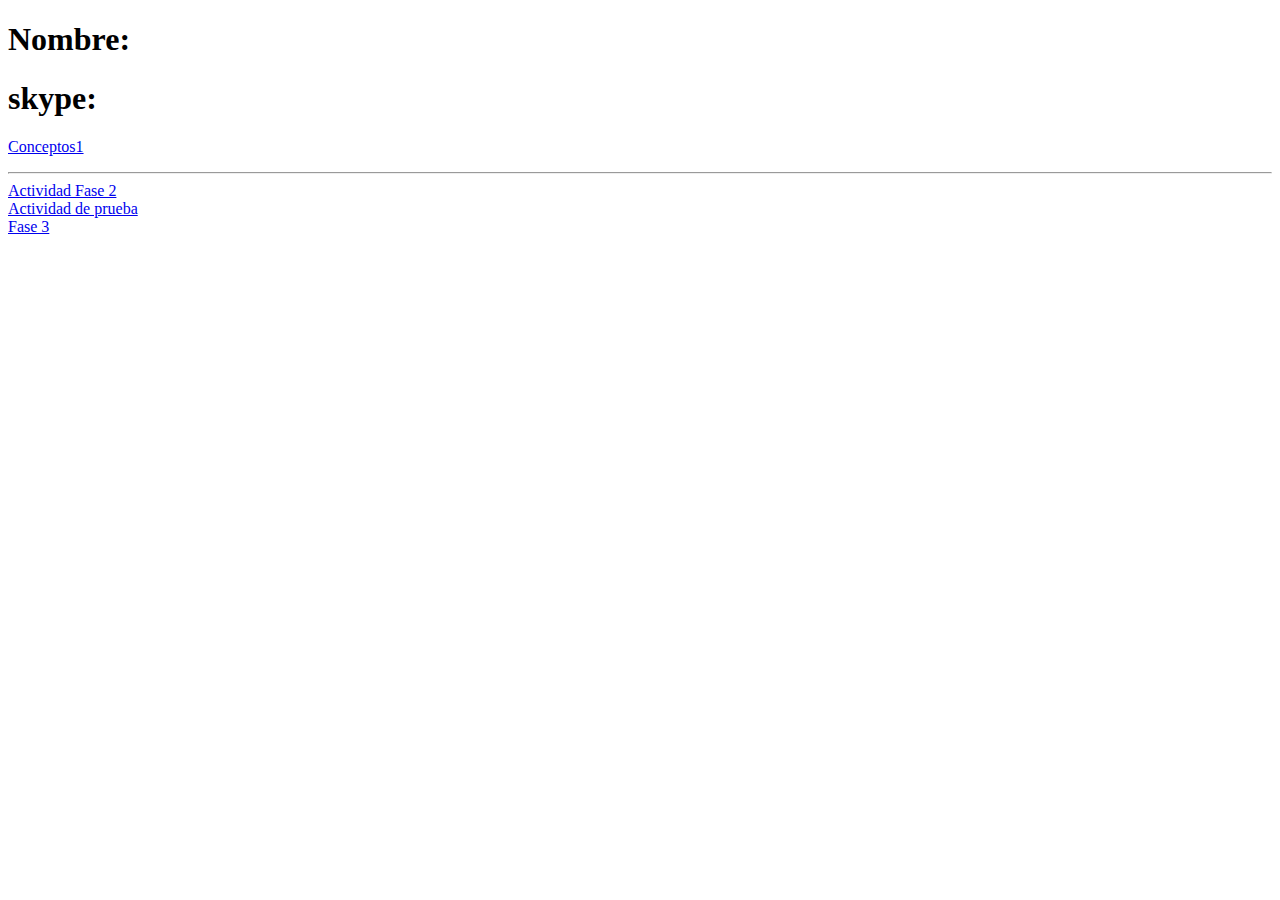
<file: index.html>
<!DOCTYPE html>
<html lang="en">
<head>
    <meta charset="UTF-8">
    <meta name="viewport" content="width=device-width, initial-scale=1.0">
    <title>Document</title>
</head>
<body>
    <h1>Nombre:</h1>
    <h1>skype:</h1>
    <p>
        <a href="conceptos1.html">Conceptos1</a>
        <hr>
        <a href="fase2/design.html"> Actividad Fase 2</a>
        <br>
        <a href="fase21/prueba.html">Actividad de prueba</a>
        <br>
        <a href="RecuperacionFase3/">Fase 3</a>
    

    </p>


</body>
</html>
</file>
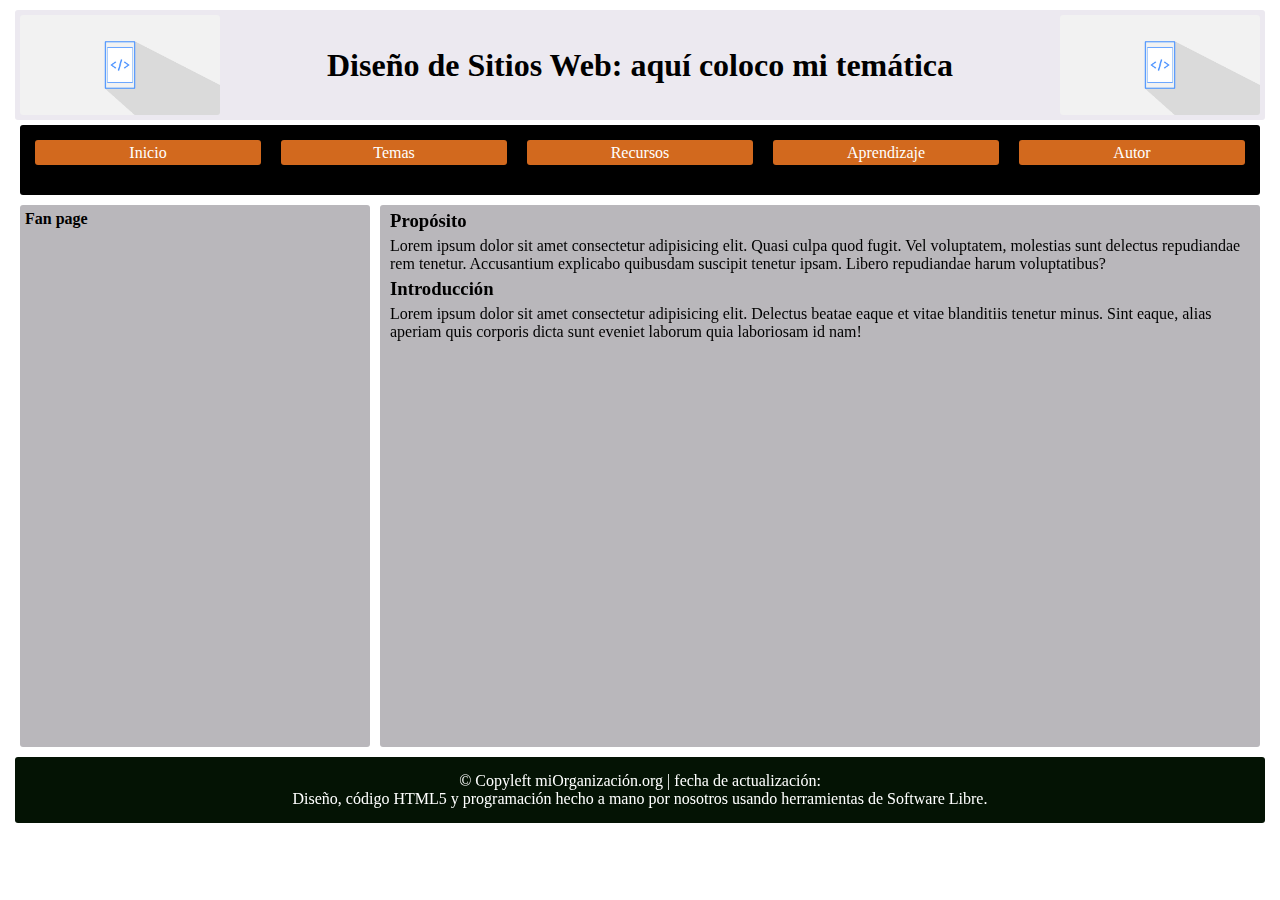
<file: RecuperacionFase3/index.html>
<!DOCTYPE html>
<html lang="en">

<head>
    <meta charset="UTF-8">
    <meta http-equiv="X-UA-Compatible" content="IE=edge">
    <meta name="viewport" content="width=device-width, initial-scale=1.0">
    <title>Document</title>
    <link rel="stylesheet" href="css/misEstilos.css">
</head>

<body>
    <!-- Sección del encabezado -->
    <header>
        <img src="img/programmin_640.png" alt="Imagen de logo" height="100" width="200">
        <h1>Diseño de Sitios Web: aquí coloco mi temática</h1>
        <img src="img/programmin_640.png" alt="Imagen de logo" height="100" width="200">
    </header>

    <!-- Barra de menú horizontal -->
    <nav>
        <ul class="menu">
            <li><a href="index.html">Inicio</a></li>
            <li><a href="#">Temas</a>
                <ul class="dropdown">
                    <li><a href="tema1.html">tema 1</a></li>
                    <li><a href="tema2.html">teema 2</a></li>
                </ul>
            </li>
            <li><a href="#">Recursos</a>
                <ul class="dropdown">
                    <li><a href="recurso1.html">Audio1</a></li>
                    <li><a href="recurso2.html">Audio2</a></li>
                </ul>
            </li>
            <li> <a href="#">Aprendizaje</a>
                <ul class="dropdown">
                    <li><a href="#">prueba1</a></li>
                    <li><a href="#">prueba2</a></li>
                </ul>
            </li>
            <li><a href="autor.html">Autor</a></li>
        </ul>
    </nav>

    <!-- Seccion central -->

    <div class="contenedor">
        <aside>
            <h4>Fan page</h4>
            <iframe
                src="https://www.facebook.com/plugins/page.php?href=https%3A%2F%2Fwww.facebook.com%2FUniversidadUNAD%2F&tabs=timeline&width=340&height=500&small_header=false&adapt_container_width=true&hide_cover=false&show_facepile=true&appId"
                width="340" height="500" style="border:none;overflow:hidden" scrolling="no" frameborder="0"
                allowfullscreen="true"
                allow="autoplay; clipboard-write; encrypted-media; picture-in-picture; web-share"></iframe>
        </aside>
        <section>
            <!-- aquí debo cambiar en cada página con los contenidos -->
            <article>
                <h3>Propósito</h3>
                <p>Lorem ipsum dolor sit amet consectetur adipisicing elit. Quasi culpa quod fugit. Vel voluptatem, molestias sunt delectus repudiandae rem tenetur. Accusantium explicabo quibusdam suscipit tenetur ipsam. Libero repudiandae harum voluptatibus?</p>
            </article>
            <article>
                <h3>Introducción</h3>
                <p>Lorem ipsum dolor sit amet consectetur adipisicing elit. Delectus beatae eaque et vitae blanditiis tenetur minus. Sint eaque, alias aperiam quis corporis dicta sunt eveniet laborum quia laboriosam id nam!</p>
            </article>
        </section>
        
    </div>
    <!-- Pie de página -->
    <footer>
       <p> © Copyleft miOrganización.org | fecha de actualización: <br>
           Diseño, código HTML5 y programación hecho a mano por nosotros usando herramientas de Software Libre.
           
       </p>


    </footer>
</body>

</html>
</file>
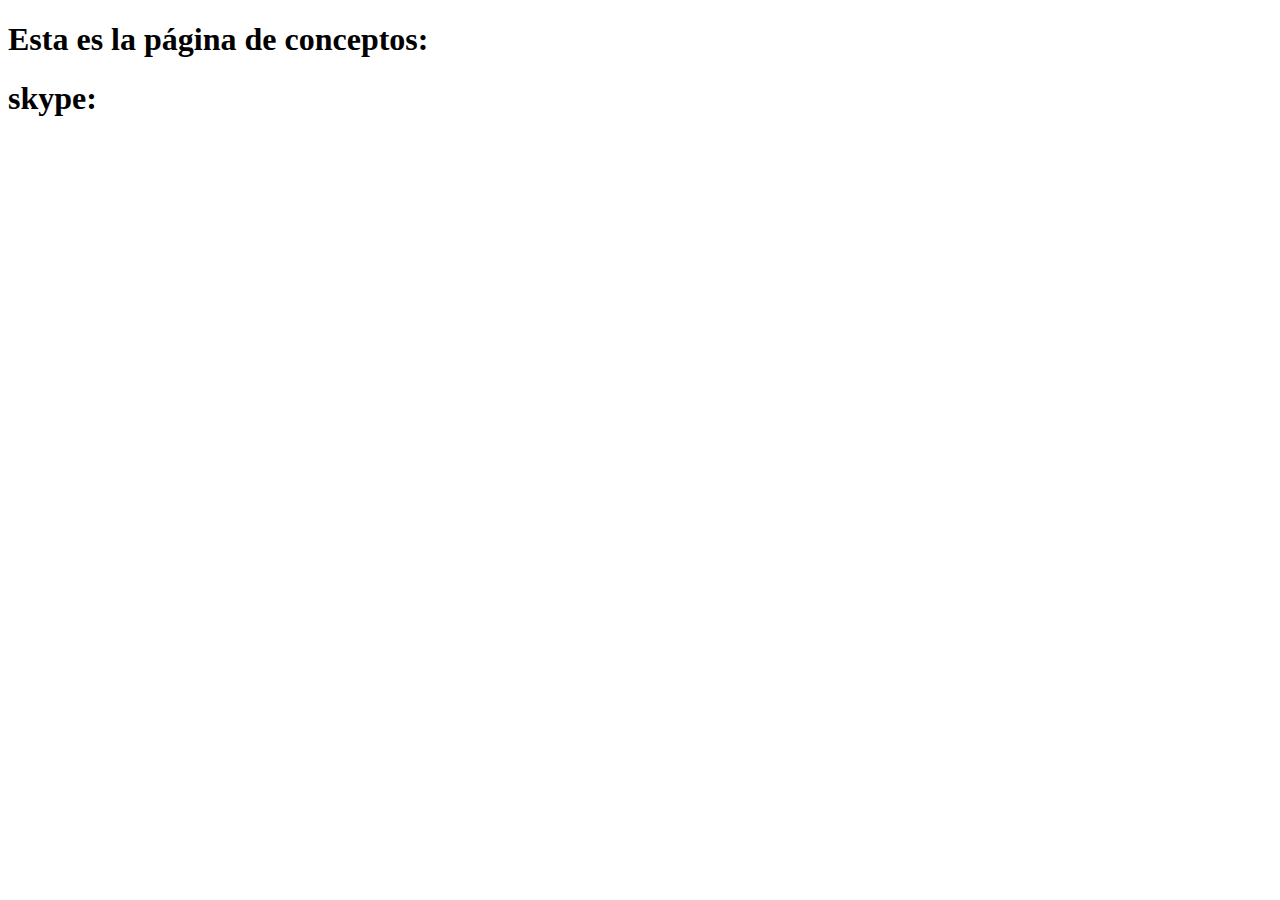
<file: conceptos1.html>
<!DOCTYPE html>
<html lang="en">
<head>
    <meta charset="UTF-8">
    <meta name="viewport" content="width=device-width, initial-scale=1.0">
    <title>Document</title>
</head>
<body>
    <h1>Esta es la página de conceptos:</h1>
    <h1>skype:</h1>


</body>
</html>
</file>
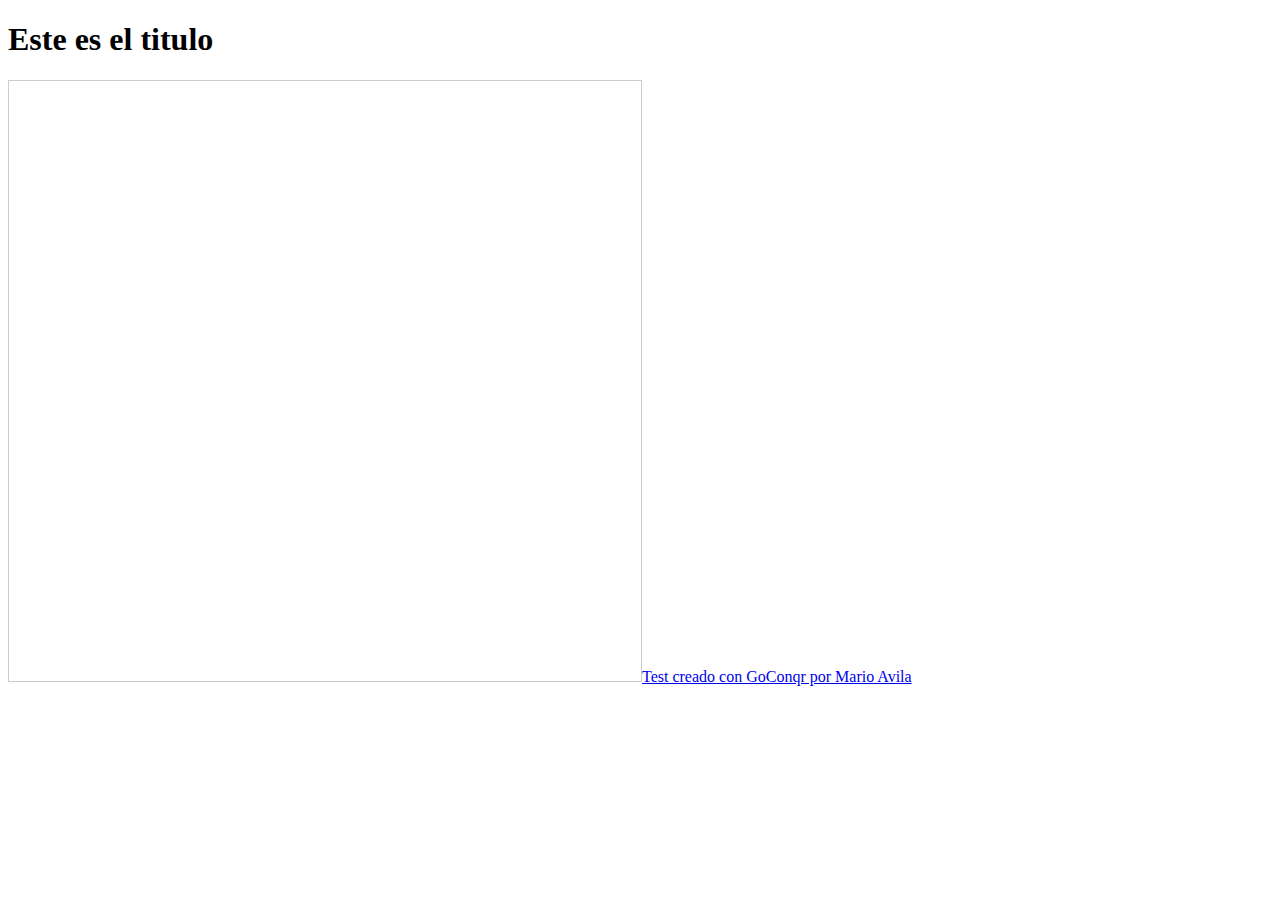
<file: otro.html>
<!DOCTYPE html>
<html lang="en">
<head>
    <meta charset="UTF-8">
    <meta name="viewport" content="width=device-width, initial-scale=1.0">
    <title>Document</title>
</head>
<body>
    <h1>Este es el  titulo

    </h1>
    <iframe width='50%' height='600px' scrolling='yes' src='https://www.goconqr.com/es-ES/p/27581169-prueba-quizzes?frame=true' style='border: 1px solid #ccc' allowfullscreen webkitallowfullscreen mozallowfullscreen oallowfullscreen msallowfullscreen></iframe><a href='https://www.goconqr.com/es/tests'>Test creado con GoConqr por Mario Avila</a>
</body>
</html>
</file>
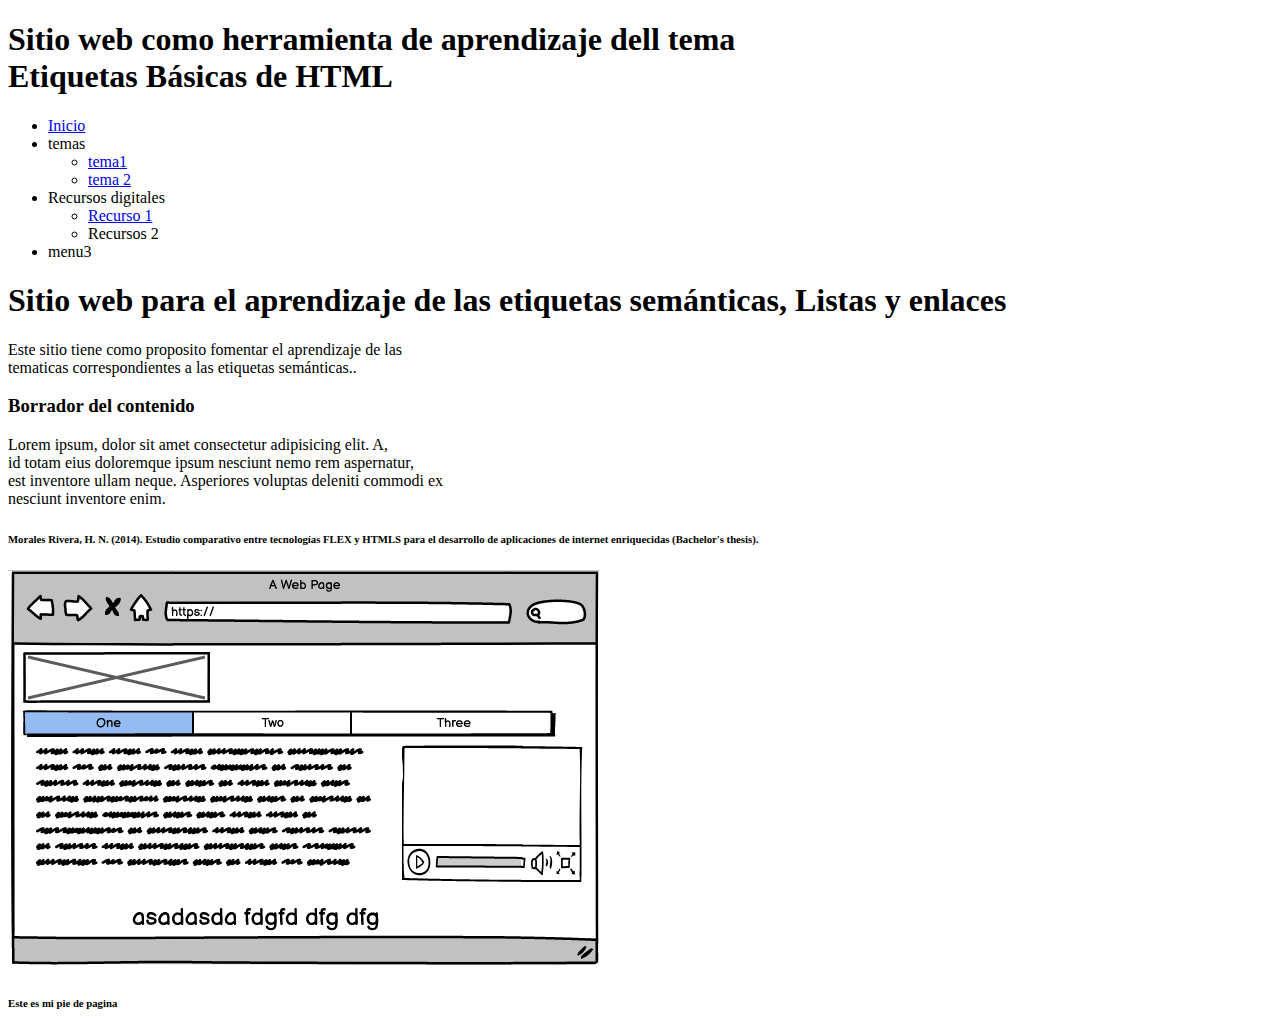
<file: fase2/design.html>
<!DOCTYPE html>
<html lang="es">

<head>
    <meta charset="UTF-8">
    <meta http-equiv="X-UA-Compatible" content="IE=edge">
    <meta name="viewport" content="width=device-width, initial-scale=1.0">
    <title>Flex Box y CSS Grid</title>
</head>

<body>
    <header>
        <h1> Sitio web  como herramienta de aprendizaje dell tema <br> Etiquetas Básicas de HTML</h1>
        <nav>
            <ul>
                <li>
                    <a href="#">Inicio</a>
                </li>
                <li>temas</li>
                <ul>
                    <li><a href="#">tema1</a></li>
                    <li><a href="#">tema 2</a></li>
                </ul>
                <li>Recursos digitales</li>
                <ul>
                    <li> <a href="#">Recurso 1</a> </li>
                    <li>Recursos 2</li>
                </ul>
                <li>menu3</li>
            </ul>
        </nav>
    </header>
    <section>
        <h1>Sitio web para el aprendizaje de las etiquetas semánticas, Listas y enlaces </h1>
        <p>Este sitio tiene como proposito fomentar el aprendizaje de las <br>
            tematicas correspondientes a las etiquetas semánticas..</p>
    </section>
    <article>
        <h3>Borrador del contenido</h3>
        <p>
            Lorem ipsum, dolor sit amet consectetur adipisicing elit. A, <br>
            id totam eius doloremque ipsum nesciunt nemo rem aspernatur, <br>
            est inventore ullam neque. Asperiores voluptas deleniti commodi ex <br>
            nesciunt inventore enim.
        <h6> Morales Rivera, H. N. (2014). Estudio comparativo entre tecnologías FLEX y HTMLS para el desarrollo de
            aplicaciones de internet enriquecidas (Bachelor's thesis). </h6>
        </p>
        <img src="img/mockup.png" alt="el  mockup">
    </article>
    <footer>
        <h6>Este es mi pie de pagina</h6>
    </footer>
</body>

</html>
</file>
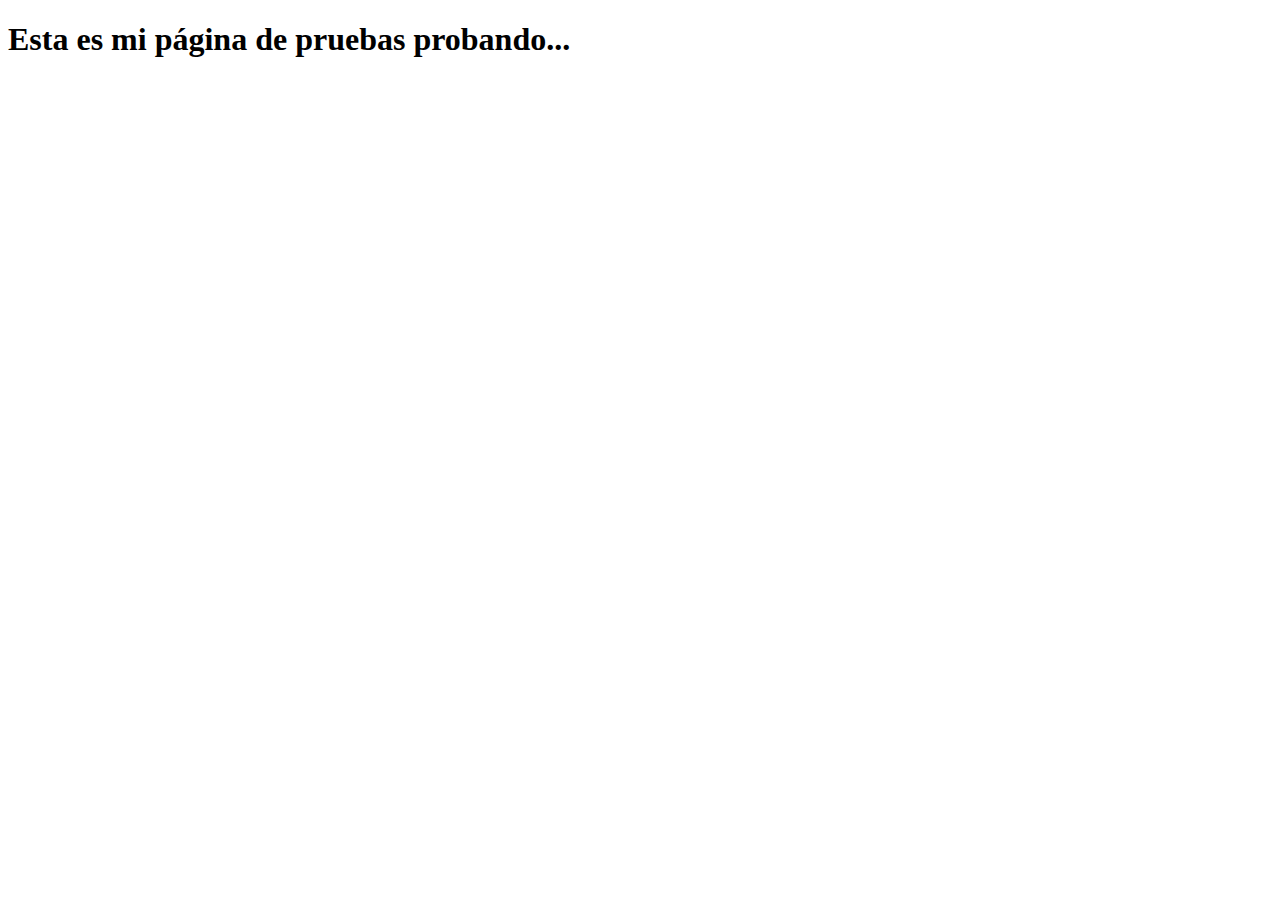
<file: fase21-/prueba.html>
<!DOCTYPE html>
<html lang="en">
<head>
    <meta charset="UTF-8">
    <meta http-equiv="X-UA-Compatible" content="IE=edge">
    <meta name="viewport" content="width=device-width, initial-scale=1.0">
    <title>Document</title>
</head>
<body>
    <h1>
        Esta es mi página de pruebas
        probando...
    </h1>
</body>
</html>
</file>
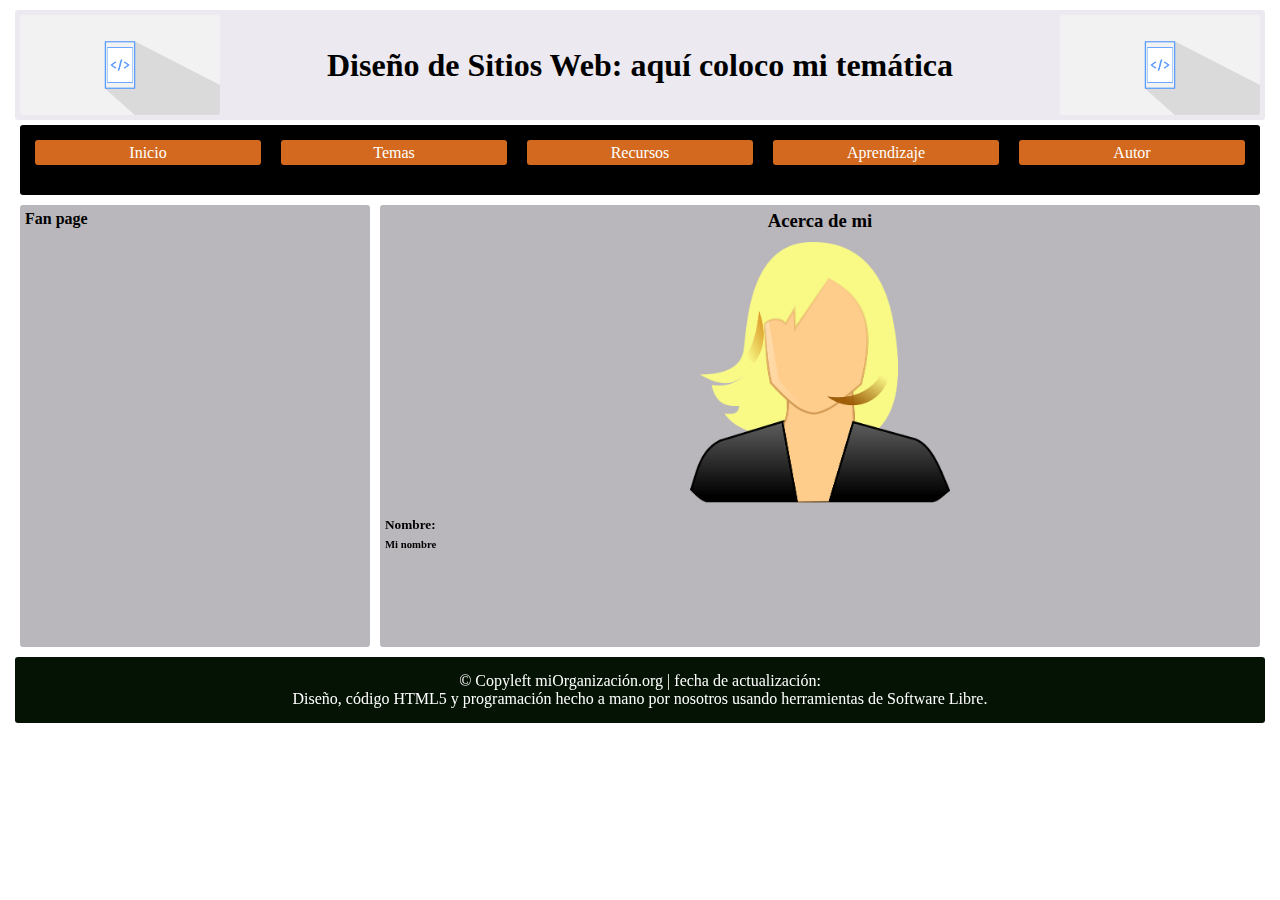
<file: RecuperacionFase3/autor.html>
<!DOCTYPE html>
<html lang="en">

<head>
    <meta charset="UTF-8">
    <meta http-equiv="X-UA-Compatible" content="IE=edge">
    <meta name="viewport" content="width=device-width, initial-scale=1.0">
    <title>Aprendo HTML y CSS</title>
    <link rel="stylesheet" href="css/misEstilos.css">
</head>

<body>
    <!-- Sección del encabezado -->
    <header>
        <img src="img/programmin_640.png" alt="Imagen de logo" height="100" width="200">
        <h1>Diseño de Sitios Web: aquí coloco mi temática</h1>
        <img src="img/programmin_640.png" alt="Imagen de logo" height="100" width="200">
    </header>

    <!-- Barra de navegación horizontal -->
    <nav>
        <ul class="menu">
            <li><a href="index.html">Inicio</a></li>
            <li><a href="#">Temas</a>
                <ul class="dropdown">
                    <li><a href="tema1.html">tema 1</a></li>
                    <li><a href="tema2.html">teema 2</a></li>
                </ul>
            </li>
            <li><a href="#">Recursos</a>
                <ul class="dropdown">
                    <li><a href="recurso1.html">Audio1</a></li>
                    <li><a href="recurso2.html">Audio2</a></li>
                </ul>
            </li>
            <li> <a href="#">Aprendizaje</a>
                <ul class="dropdown">
                    <li><a href="#">prueba1</a></li>
                    <li><a href="#">prueba2</a></li>
                </ul>
            </li>
            <li><a href="autor.html">Autor</a></li>
        </ul>
    </nav>

    <!-- Seccion central -->

    <div class="contenedor">
        <aside>
            <h4>Fan page</h4>
            <iframe
                src="https://www.facebook.com/plugins/page.php?href=https%3A%2F%2Fwww.facebook.com%2FUniversidadUNAD%2F&tabs=timeline&width=340&height=500&small_header=false&adapt_container_width=true&hide_cover=false&show_facepile=true&appId"
                width="340" height="400" style="border:none;overflow:hidden" scrolling="no" frameborder="0"
                allowfullscreen="true"
                allow="autoplay; clipboard-write; encrypted-media; picture-in-picture; web-share"></iframe>
        </aside>
        <section>
            <article class="centrado">
                <h3>Acerca de mi</h3>
                <img src="img/mifoto.png" alt="Foto del autor" height="30%" width="30%">
            </article>
            <h5>Nombre: <h6>Mi nombre</h6> </h5>
            
        </section>

    </div>
    <!-- Pie de página -->
    <footer>
        <p> © Copyleft miOrganización.org | fecha de actualización: <br>
            Diseño, código HTML5 y programación hecho a mano por nosotros usando herramientas de Software Libre.

        </p>


    </footer>
</body>

</html>
</file>
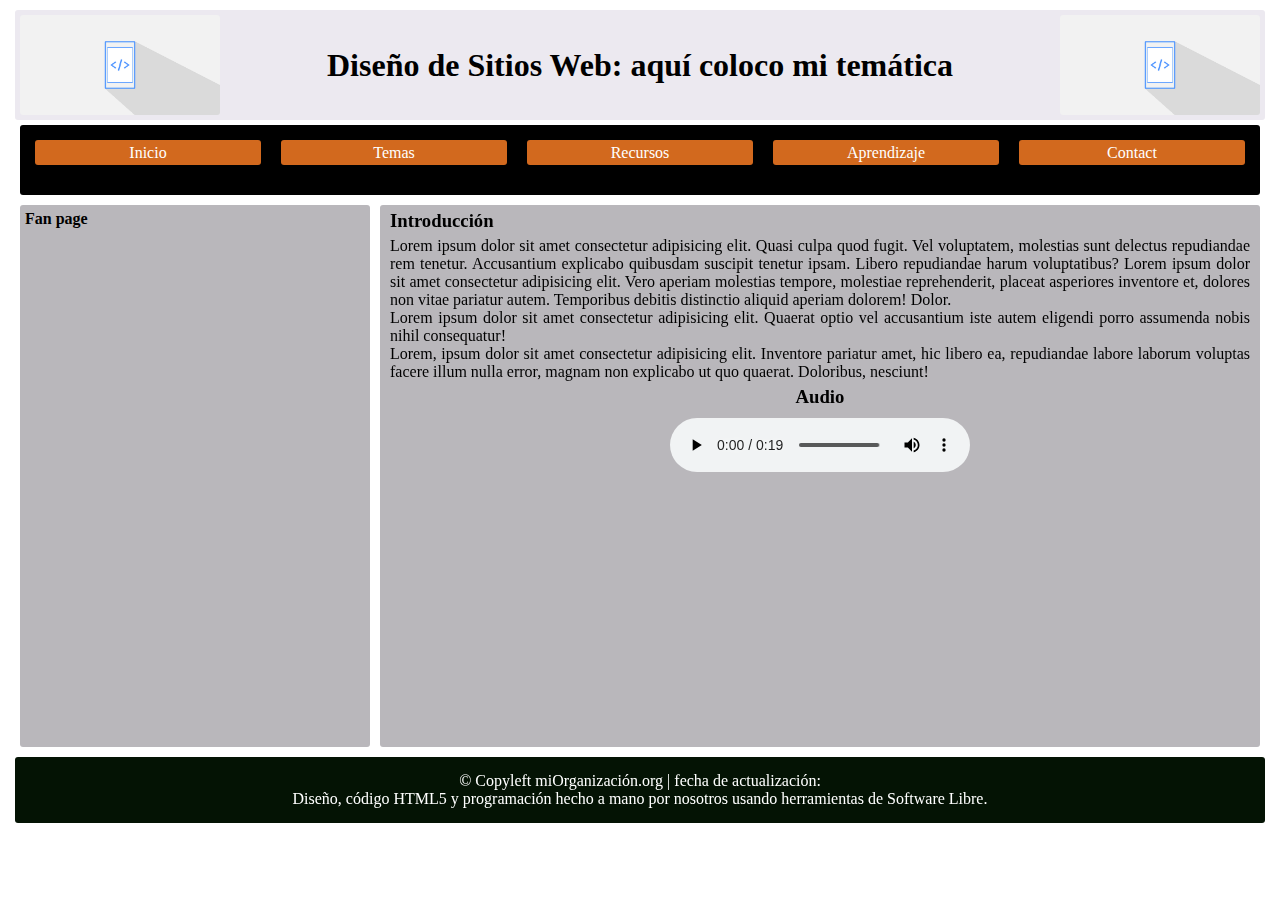
<file: RecuperacionFase3/recurso1.html>
<!DOCTYPE html>
<html lang="en">

<head>
    <meta charset="UTF-8">
    <meta http-equiv="X-UA-Compatible" content="IE=edge">
    <meta name="viewport" content="width=device-width, initial-scale=1.0">
    <title>Document</title>
    <link rel="stylesheet" href="css/misEstilos.css">
</head>

<body>
    <!-- Sección del encabezado -->
    <header>
        <img src="img/programmin_640.png" alt="Imagen de logo" height="100" width="200">
        <h1>Diseño de Sitios Web: aquí coloco mi temática</h1>
        <img src="img/programmin_640.png" alt="Imagen de logo" height="100" width="200">
    </header>

    <!-- Barra de navegación horizontal -->
    <nav>
        <ul class="menu">
            <li><a href="#">Inicio</a></li>
            <li><a href="#">Temas</a>
                <ul class="dropdown">
                    <li><a href="#">tema 1</a></li>
                    <li><a href="#">teema 2</a></li>
                </ul>
            </li>
            <li><a href="#">Recursos</a>
                <ul class="dropdown">
                    <li><a href="#">Audio1</a></li>
                    <li><a href="#">Audio2</a></li>
                </ul>
            </li>
            <li> <a href="#">Aprendizaje</a>
                <ul class="dropdown">
                    <li><a href="#">prueba1</a></li>
                    <li><a href="#">prueba2</a></li>
                </ul>
            </li>
            <li><a href="#">Contact</a></li>
        </ul>
    </nav>

    <!-- Seccion central -->

    <div class="contenedor">
        <aside>
            <h4>Fan page</h4>
            <iframe
                src="https://www.facebook.com/plugins/page.php?href=https%3A%2F%2Fwww.facebook.com%2FUniversidadUNAD%2F&tabs=timeline&width=340&height=500&small_header=false&adapt_container_width=true&hide_cover=false&show_facepile=true&appId"
                width="340" height="500" style="border:none;overflow:hidden" scrolling="no" frameborder="0"
                allowfullscreen="true"
                allow="autoplay; clipboard-write; encrypted-media; picture-in-picture; web-share"></iframe>
        </aside>
        <section>
            <article class="justificado">
                <h3>Introducción</h3>
                <p>Lorem ipsum dolor sit amet consectetur adipisicing elit. Quasi culpa quod fugit. Vel voluptatem,
                    molestias sunt delectus repudiandae rem tenetur. Accusantium explicabo quibusdam suscipit tenetur
                    ipsam. Libero repudiandae harum voluptatibus?
                    Lorem ipsum dolor sit amet consectetur adipisicing elit. Vero aperiam molestias tempore, molestiae
                    reprehenderit, placeat asperiores inventore et, dolores non vitae pariatur autem. Temporibus debitis
                    distinctio aliquid aperiam dolorem! Dolor. <br>
                    Lorem ipsum dolor sit amet consectetur adipisicing elit. Quaerat optio vel accusantium iste autem
                    eligendi porro assumenda nobis nihil consequatur! <br>
                    Lorem, ipsum dolor sit amet consectetur adipisicing elit. Inventore pariatur amet, hic libero ea,
                    repudiandae labore laborum voluptas facere illum nulla error, magnam non explicabo ut quo quaerat.
                    Doloribus, nesciunt!
                </p>
            </article>
            <article class="centrado">
                <h3>Audio</h3>
                <audio controls>
                    <source src="multimedia/audio.m4a" type="audio/ogg">
                    Your browser does not support the audio element.
                </audio>
            </article>
        </section>

    </div>
    <!-- Pie de página -->
    <footer>
        <p> © Copyleft miOrganización.org | fecha de actualización: <br>
            Diseño, código HTML5 y programación hecho a mano por nosotros usando herramientas de Software Libre.

        </p>


    </footer>
</body>

</html>
</file>
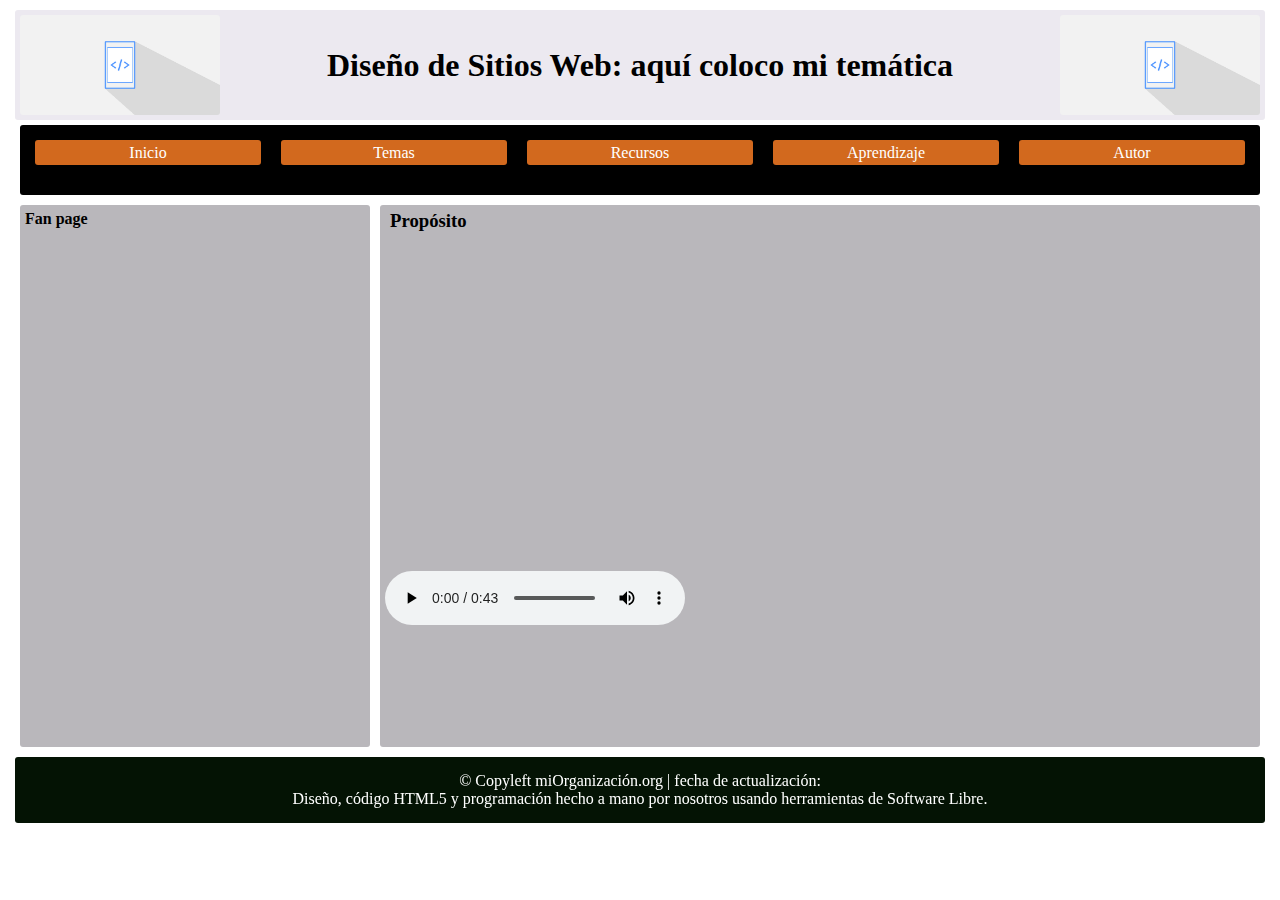
<file: RecuperacionFase3/recurso2.html>
<!DOCTYPE html>
<html lang="en">

<head>
    <meta charset="UTF-8">
    <meta http-equiv="X-UA-Compatible" content="IE=edge">
    <meta name="viewport" content="width=device-width, initial-scale=1.0">
    <title>Document</title>
    <link rel="stylesheet" href="css/misEstilos.css">
</head>

<body>
    <!-- Sección del encabezado -->
    <header>
        <img src="img/programmin_640.png" alt="Imagen de logo" height="100" width="200">
        <h1>Diseño de Sitios Web: aquí coloco mi temática</h1>
        <img src="img/programmin_640.png" alt="Imagen de logo" height="100" width="200">
    </header>

    <!-- Barra de menú horizontal -->
    <nav>
        <ul class="menu">
            <li><a href="index.html">Inicio</a></li>
            <li><a href="#">Temas</a>
                <ul class="dropdown">
                    <li><a href="tema1.html">tema 1</a></li>
                    <li><a href="tema2.html">teema 2</a></li>
                </ul>
            </li>
            <li><a href="#">Recursos</a>
                <ul class="dropdown">
                    <li><a href="recurso1.html">Audio1</a></li>
                    <li><a href="recurso2.html">Audio2</a></li>
                </ul>
            </li>
            <li> <a href="#">Aprendizaje</a>
                <ul class="dropdown">
                    <li><a href="#">prueba1</a></li>
                    <li><a href="#">prueba2</a></li>
                </ul>
            </li>
            <li><a href="autor.html">Autor</a></li>
        </ul>
    </nav>

    <!-- Seccion central -->

    <div class="contenedor">
        <aside>
            <h4>Fan page</h4>
            <iframe
                src="https://www.facebook.com/plugins/page.php?href=https%3A%2F%2Fwww.facebook.com%2FUniversidadUNAD%2F&tabs=timeline&width=340&height=500&small_header=false&adapt_container_width=true&hide_cover=false&show_facepile=true&appId"
                width="340" height="500" style="border:none;overflow:hidden" scrolling="no" frameborder="0"
                allowfullscreen="true"
                allow="autoplay; clipboard-write; encrypted-media; picture-in-picture; web-share"></iframe>
        </aside>
        <section>
            <!-- aquí debo cambiar en cada página con los contenidos -->
            <article>
                <h3>Propósito</h3>

            </article>
            <iframe width="560" height="315" src="https://www.youtube.com/embed/yN5OYBTdJrY"
                title="YouTube video player" frameborder="0"
                allow="accelerometer; autoplay; clipboard-write; encrypted-media; gyroscope; picture-in-picture"
                allowfullscreen></iframe>
                <audio controls>
                    <source src="multimedia/audio2.m4a" type="audio/ogg">
                    Your browser does not support the audio element.
                </audio>
        </section>

    </div>
    <!-- Pie de página -->
    <footer>
        <p> © Copyleft miOrganización.org | fecha de actualización: <br>
            Diseño, código HTML5 y programación hecho a mano por nosotros usando herramientas de Software Libre.

        </p>


    </footer>
</body>

</html>
</file>
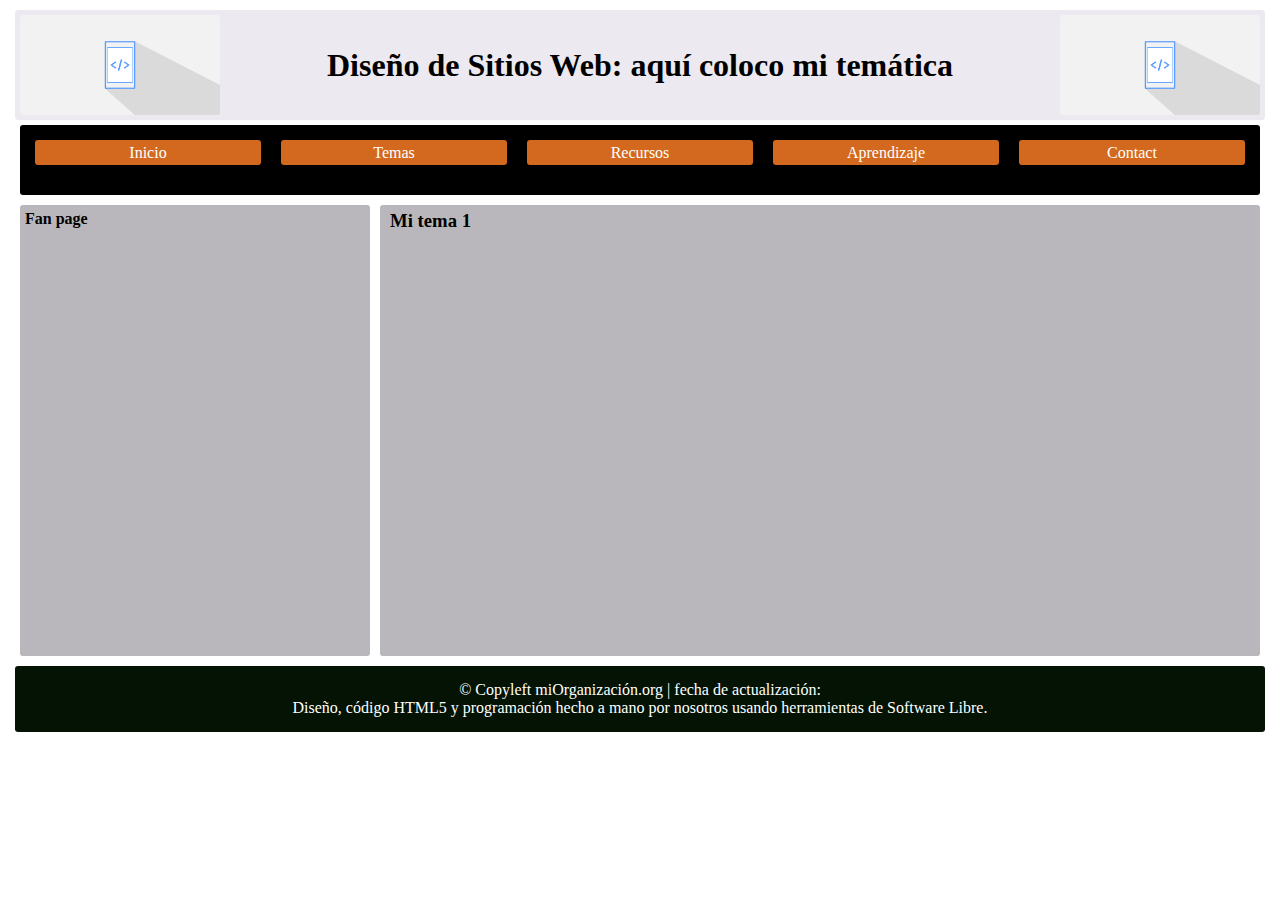
<file: RecuperacionFase3/tema1.html>
<!DOCTYPE html>
<html lang="en">

<head>
    <meta charset="UTF-8">
    <meta http-equiv="X-UA-Compatible" content="IE=edge">
    <meta name="viewport" content="width=device-width, initial-scale=1.0">
    <title>Aprendo HTML y CSS</title>
    <link rel="stylesheet" href="css/misEstilos.css">
</head>

<body>
    <!-- Sección del encabezado -->
    <header>
        <img src="img/programmin_640.png" alt="Imagen de logo" height="100" width="200">
        <h1>Diseño de Sitios Web: aquí coloco mi temática</h1>
        <img src="img/programmin_640.png" alt="Imagen de logo" height="100" width="200">
    </header>

    <!-- Barra de navegación horizontal -->
    <nav>
        <ul class="menu">
            <li><a href="#">Inicio</a></li>
            <li><a href="#">Temas</a>
                <ul class="dropdown">
                    <li><a href="#">tema 1</a></li>
                    <li><a href="#">teema 2</a></li>
                </ul>
            </li>
            <li><a href="#">Recursos</a>
                <ul class="dropdown">
                    <li><a href="#">Audio1</a></li>
                    <li><a href="#">Audio2</a></li>
                </ul>
            </li>
            <li> <a href="#">Aprendizaje</a>
                <ul class="dropdown">
                    <li><a href="#">prueba1</a></li>
                    <li><a href="#">prueba2</a></li>
                </ul>
            </li>
            <li><a href="#">Contact</a></li>
        </ul>
    </nav>

    <!-- Seccion central -->

    <div class="contenedor">
        <aside>
            <h4>Fan page</h4>
            <iframe
                src="https://www.facebook.com/plugins/page.php?href=https%3A%2F%2Fwww.facebook.com%2FUniversidadUNAD%2F&tabs=timeline&width=340&height=500&small_header=false&adapt_container_width=true&hide_cover=false&show_facepile=true&appId"
                width="340" height="400" style="border:none;overflow:hidden" scrolling="no" frameborder="0"
                allowfullscreen="true"
                allow="autoplay; clipboard-write; encrypted-media; picture-in-picture; web-share"></iframe>
        </aside>
        <section>
            <article class="justificado">
                <h3>Mi tema 1</h3>
                <iframe src="pdf/lectura1.pdf" frameborder="0" height="400" width="100%"></iframe>
            </article>
            
        </section>

    </div>
    <!-- Pie de página -->
    <footer>
        <p> © Copyleft miOrganización.org | fecha de actualización: <br>
            Diseño, código HTML5 y programación hecho a mano por nosotros usando herramientas de Software Libre.

        </p>


    </footer>
</body>

</html>
</file>
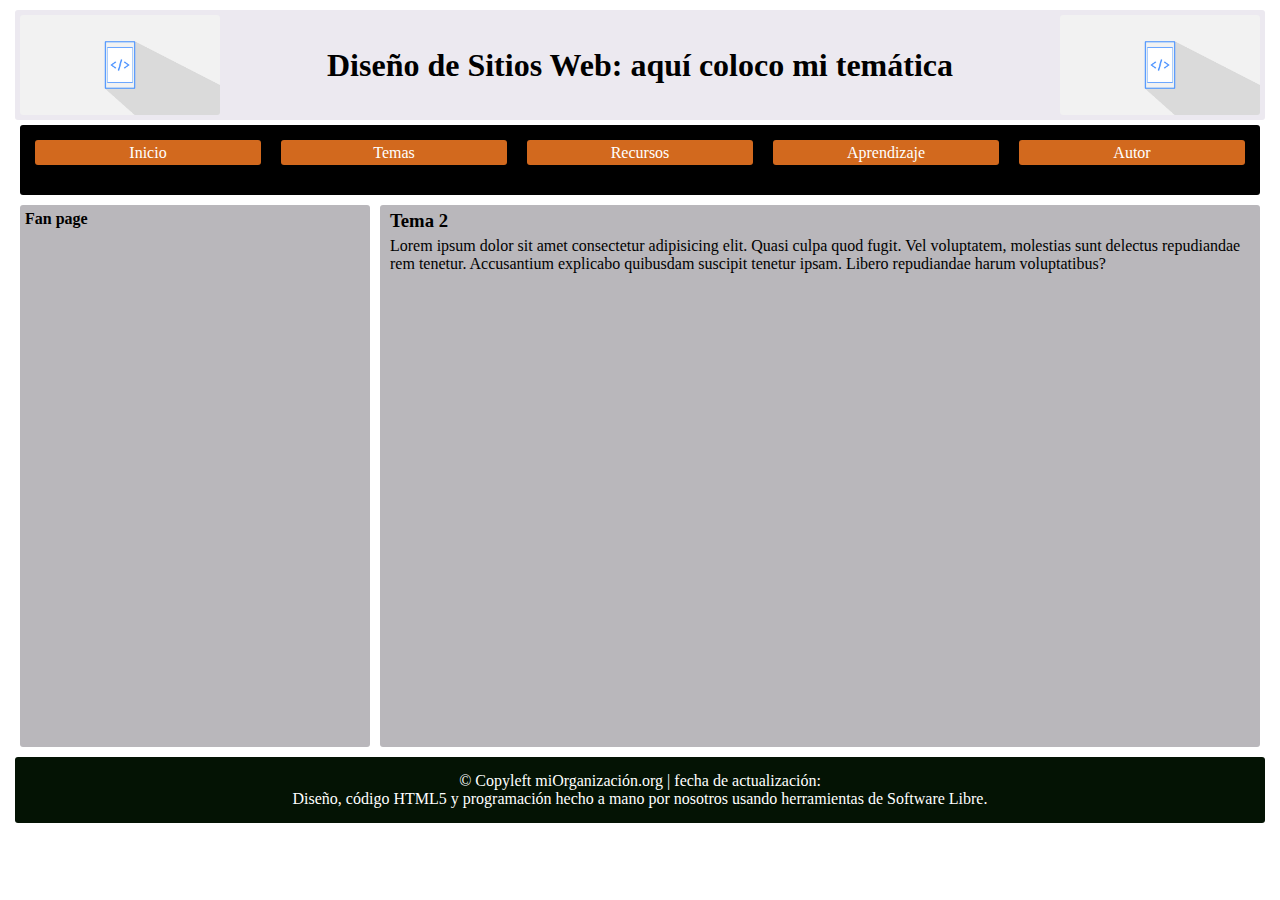
<file: RecuperacionFase3/tema2.html>
<!DOCTYPE html>
<html lang="en">

<head>
    <meta charset="UTF-8">
    <meta http-equiv="X-UA-Compatible" content="IE=edge">
    <meta name="viewport" content="width=device-width, initial-scale=1.0">
    <title>Document</title>
    <link rel="stylesheet" href="css/misEstilos.css">
</head>

<body>
    <!-- Sección del encabezado -->
    <header>
        <img src="img/programmin_640.png" alt="Imagen de logo" height="100" width="200">
        <h1>Diseño de Sitios Web: aquí coloco mi temática</h1>
        <img src="img/programmin_640.png" alt="Imagen de logo" height="100" width="200">
    </header>

    <!-- Barra de menú horizontal -->
    <nav>
        <ul class="menu">
            <li><a href="index.html">Inicio</a></li>
            <li><a href="#">Temas</a>
                <ul class="dropdown">
                    <li><a href="tema1.html">tema 1</a></li>
                    <li><a href="tema2.html">teema 2</a></li>
                </ul>
            </li>
            <li><a href="#">Recursos</a>
                <ul class="dropdown">
                    <li><a href="recurso1.html">Audio1</a></li>
                    <li><a href="recurso2.html">Audio2</a></li>
                </ul>
            </li>
            <li> <a href="#">Aprendizaje</a>
                <ul class="dropdown">
                    <li><a href="#">prueba1</a></li>
                    <li><a href="#">prueba2</a></li>
                </ul>
            </li>
            <li><a href="autor.html">Autor</a></li>
        </ul>
    </nav>

    <!-- Seccion central -->

    <div class="contenedor">
        <aside>
            <h4>Fan page</h4>
            <iframe
                src="https://www.facebook.com/plugins/page.php?href=https%3A%2F%2Fwww.facebook.com%2FUniversidadUNAD%2F&tabs=timeline&width=340&height=500&small_header=false&adapt_container_width=true&hide_cover=false&show_facepile=true&appId"
                width="340" height="500" style="border:none;overflow:hidden" scrolling="no" frameborder="0"
                allowfullscreen="true"
                allow="autoplay; clipboard-write; encrypted-media; picture-in-picture; web-share"></iframe>
        </aside>
        <section>
            <!-- aquí debo cambiar en cada página con los contenidos -->
            <article>
                <h3>Tema 2</h3>
                <p>Lorem ipsum dolor sit amet consectetur adipisicing elit. Quasi culpa quod fugit. Vel voluptatem, molestias sunt delectus repudiandae rem tenetur. Accusantium explicabo quibusdam suscipit tenetur ipsam. Libero repudiandae harum voluptatibus?</p>
            </article>
            <article>
               <iframe src="pdf/tema2.pdf" frameborder="0" width="100%"  height="400"></iframe>
            </article>
        </section>
        
    </div>
    <!-- Pie de página -->
    <footer>
       <p> © Copyleft miOrganización.org | fecha de actualización: <br>
           Diseño, código HTML5 y programación hecho a mano por nosotros usando herramientas de Software Libre.
           
       </p>


    </footer>
</body>

</html>
</file>
<file: RecuperacionFase3/css/misEstilos.css>
*{
    margin: 5px;
    border-radius: 3px;
}
header{
    background-color: rgb(236, 233, 240);
    display: flex;
    justify-content: space-between;
    align-items: center;
}

.contenedor{
    display: grid;
    grid-template-columns: 1fr 1fr 1fr 1fr;
}
aside{
    grid-column: 1/2;
    background-color: rgb(185, 183, 187);
}
section{
    grid-column: 2/5;
    background-color: rgb(185, 183, 187);
}

footer{
    text-align: center;
    background-color: rgb(4, 19, 4);
    color: white;
    padding: 10px;
}
.justificado{
    text-align: justify;
}
.centrado{
    text-align: center;
}

/*  sección de estilos para el menú*/

.menu {
    display: flex;
}
nav ul {
    list-style: none;
    padding: 5px;
    color: #fff;
    background: black;
}
.menu li {
    width: 100%;
    text-align: center;
}

.menu a {
    display: flex;
    align-items: center;
    justify-content: center;
    color: #fff;
    background:chocolate;
    height: 25px;
    text-decoration: none;
}

.dropdown li {
    display: none;
}
.menu li:hover .dropdown li {
    display: block;
}
.menu a:hover {
    background:blueviolet;
    color: #fff;

}



@media (max-width: 600px) {
    .menu {
        flex-direction: column;
        align-items: flex-start;
    }
    header{
        flex-direction: column;/* coloca los elementos verticales. */
        align-items: flex-start;
        
    }
}
</file>
